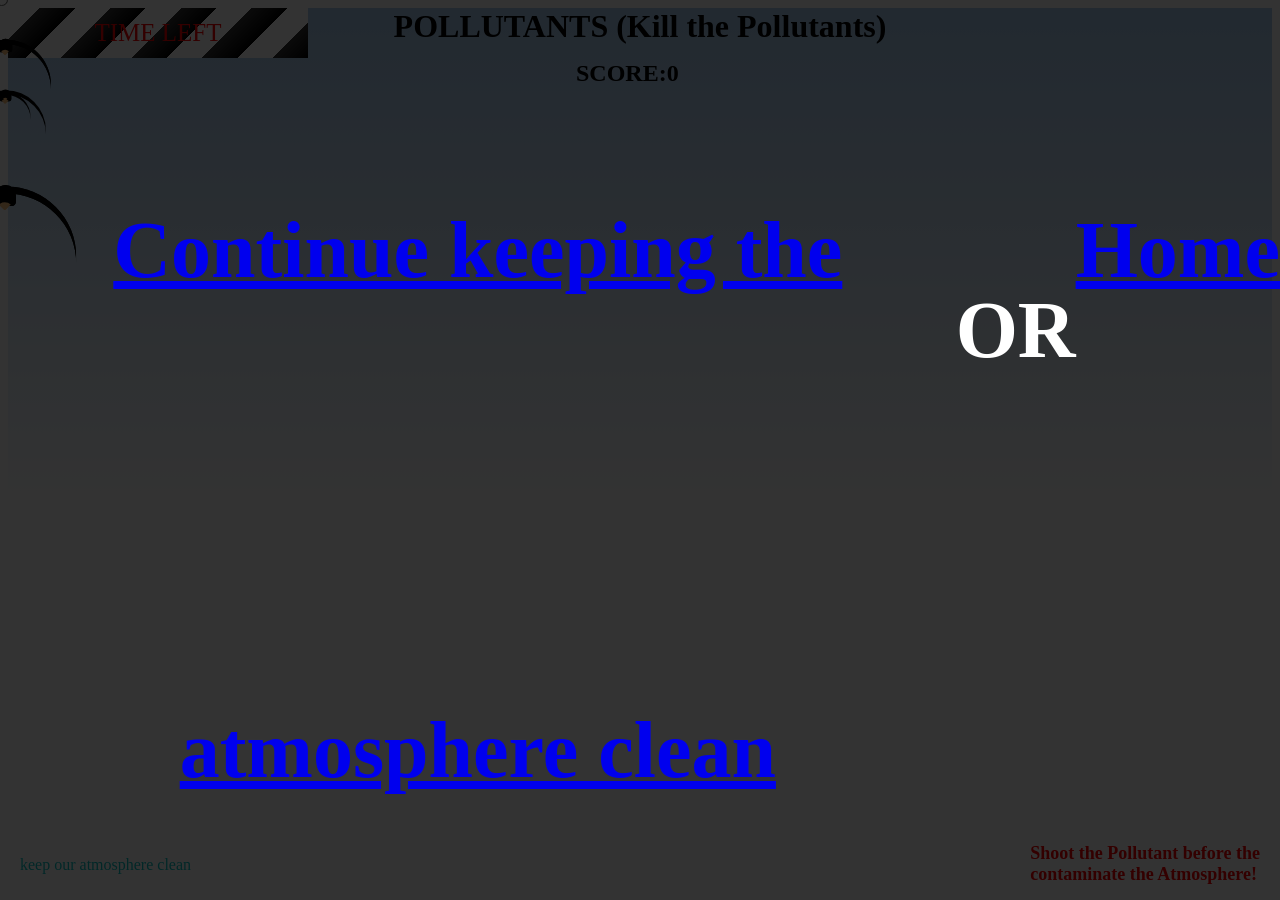
<file: i.html>
<!DOCTYPE html>
<html lang="en">
  <head>
    <meta charset="UTF-8" />
    <meta name="viewport" content="width=device-width, initial-scale=1.0" />
    <title>Document</title>
  </head>
  <link rel="stylesheet" href="i.css" />
  <style>
    .reset-button {
      padding: 10px 20px;
      background-color: #3498db;
      color: white;
      border: none;
      border-radius: 5px;
      cursor: pointer;
      font-size: 16px;
      margin-top: 20px;
    }

    .reset-button:hover {
      background-color: #2980b9;
    }
    .gameover {
      display: flex;
    }
  </style>
  <body>
    <div class="wrapper">
      <div class="timer">
        <span></span>
      </div>
      <div class="gameover" style="display: flex">
        <a href="i.html">Continue keeping the atmosphere clean</a><br />
        <p><b>OR</b></p>
        <a href="main.html">Home</a>
      </div>
      <h1>POLLUTANTS <span>(Kill the Pollutants)</span></h1>
      <h2>Shoot the Pollutant before the <br />contaminate the Atmosphere!</h2>
      <input class="input-circle input-circle1" type="radio" id="circle1" />
      <input class="input-circle input-circle2" type="radio" id="circle2" />
      <input class="input-circle input-circle3" type="radio" id="circle3" />
      <input class="input-circle input-circle4" type="radio" id="circle4" />
      <input class="input-circle input-circle5" type="radio" id="circle5" />
      <input class="input-circle input-circle6" type="radio" id="circle6" />

      <label for="circle1" class="pajaro pajaro1"><span></span></label>
      <label for="circle2" class="pajaro pajaro2"><span></span></label>
      <label for="circle3" class="pajaro pajaro3"><span></span></label>
      <label for="circle4" class="pajaro pajaro4"><span></span></label>
      <label for="circle5" class="pajaro pajaro5"><span></span></label>
      <label for="circle6" class="pajaro pajaro6"><span></span></label>
      <div class="sum">SCORE:</div>

      <footer>
        <p style="color: rgb(10, 196, 196)">keep our atmosphere clean</p>
      </footer>
    </div>
  </body>
</html>
</file>
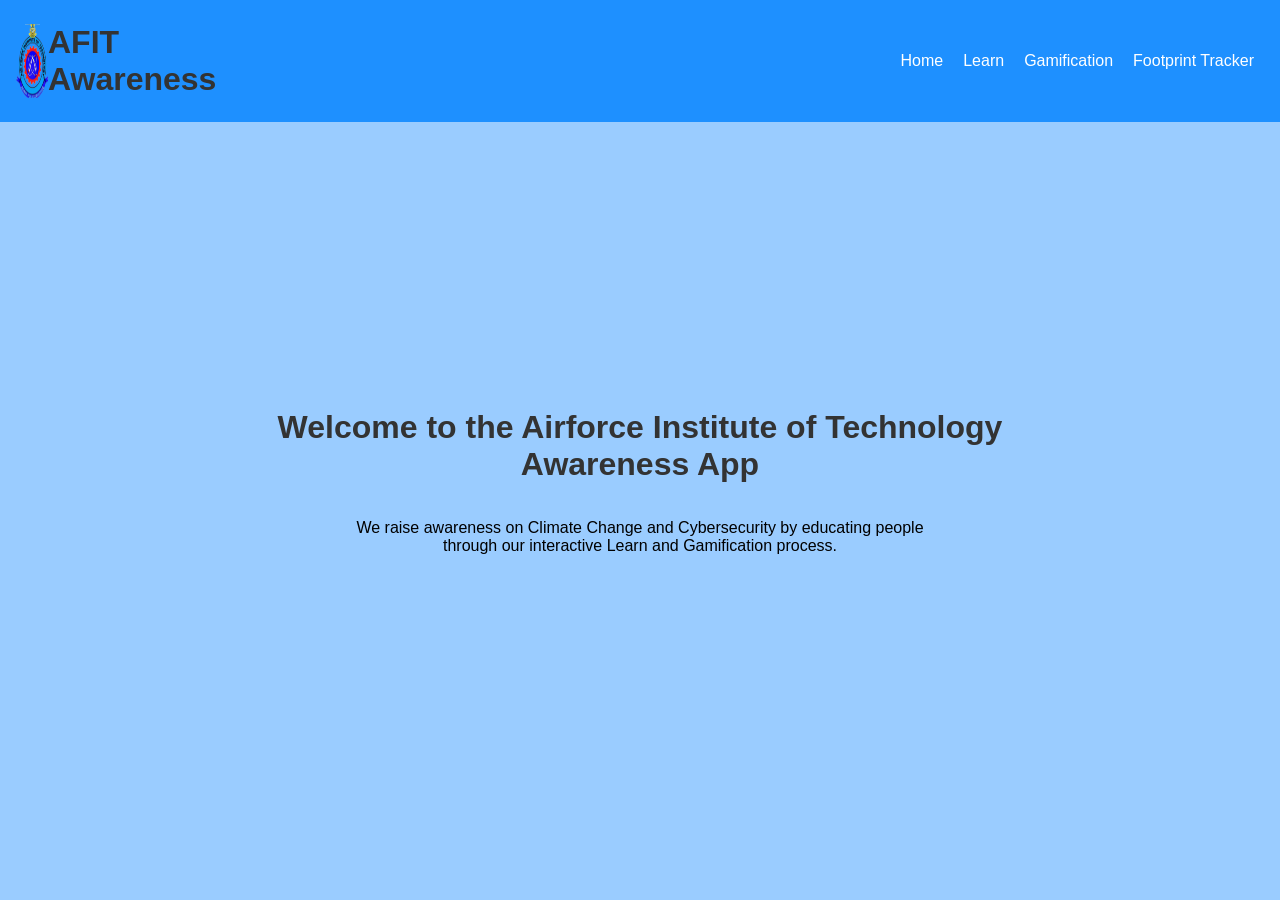
<file: main.html>
<!DOCTYPE html>
<html lang="en">
  <head>
    <meta charset="UTF-8" />
    <meta name="viewport" content="width=device-width, initial-scale=1.0" />
    <title>Airforce Institute of Technology - Awareness Site</title>
    <link rel="stylesheet" href="main.css" />
  </head>
  <body>
    <nav>
      <div class="logo">
        <img src="AFIT.png" alt="" />
        <h1>AFIT Awareness</h1>
      </div>
      <ul class="nav-links">
        <li><a href="/main.html">Home</a></li>
        <li><a href="#">Learn</a></li>
        <li><a href="game/game.html">Gamification</a></li>
        <li><a href="/x.html">Footprint Tracker</a></li>
      </ul>
    </nav>
    <div class="contain">
      <div class="container">
        <h1>Welcome to the Airforce Institute of Technology Awareness App</h1>
        <p>
          We raise awareness on Climate Change and Cybersecurity by educating
          people through our interactive Learn and Gamification process.
        </p>
        <!-- <div class="button-container">
          <a href="climate.html"
            ><button onclick="redirectTo('climate.html')">
              Climate Change Awareness
            </button></a
          >
          <a href="how/J.HTML"
            ><button onclick="redirectTo('how/J.HTML')">
              Cybersecurity Awareness
            </button></a
          >
        </div> -->
      </div>
    </div>

    <script>
      function redirectTo(topic) {
        if (topic === "climate") {
          window.location.href = "climate_change.html"; // Redirect to Climate Change page
        } else if (topic === "cybersecurity") {
          window.location.href = "cybersecurity.html"; // Redirect to Cybersecurity page
        }
      }
    </script>
  </body>
</html>
</file>
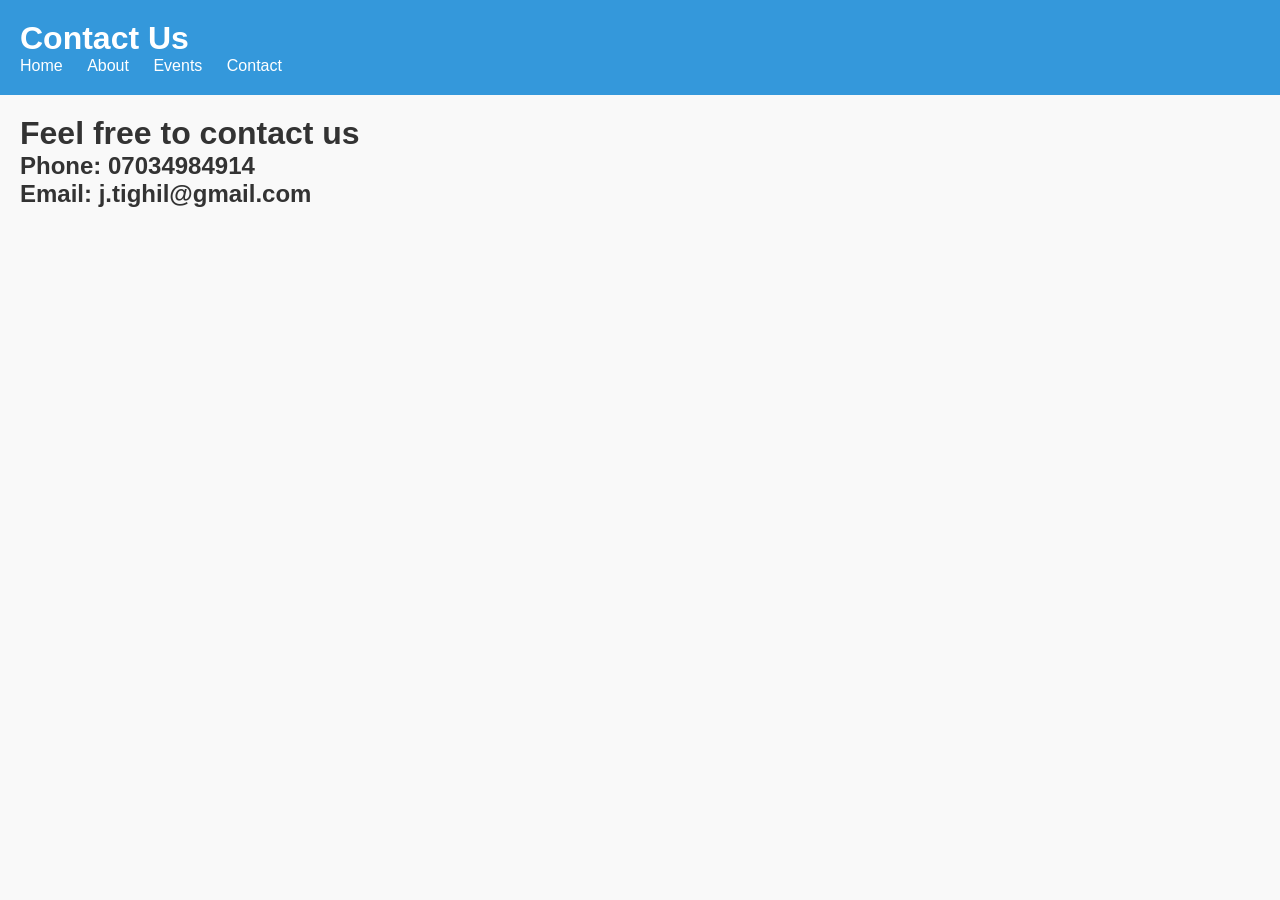
<file: x.html>
<!DOCTYPE html>
<html lang="en">
  <head>
    <meta charset="UTF-8" />
    <title>Contact</title>
    <link rel="stylesheet" href="y.css" />
  </head>
  <body>
    <header>
      <h1>Contact Us</h1>
      <nav>
        <ul>
          <li><a href="index.html">Home</a></li>
          <li><a href="about.html">About</a></li>
          <li><a href="events.html">Events</a></li>
          <li><a href="contact.html">Contact</a></li>
        </ul>
      </nav>
    </header>
    <main style="align-items: center; justify-content: center">
      <h1>Feel free to contact us</h1>
      <h2>Phone: 07034984914</h2>
      <h2>Email: j.tighil@gmail.com</h2>
    </main>
  </body>
</html>
</file>
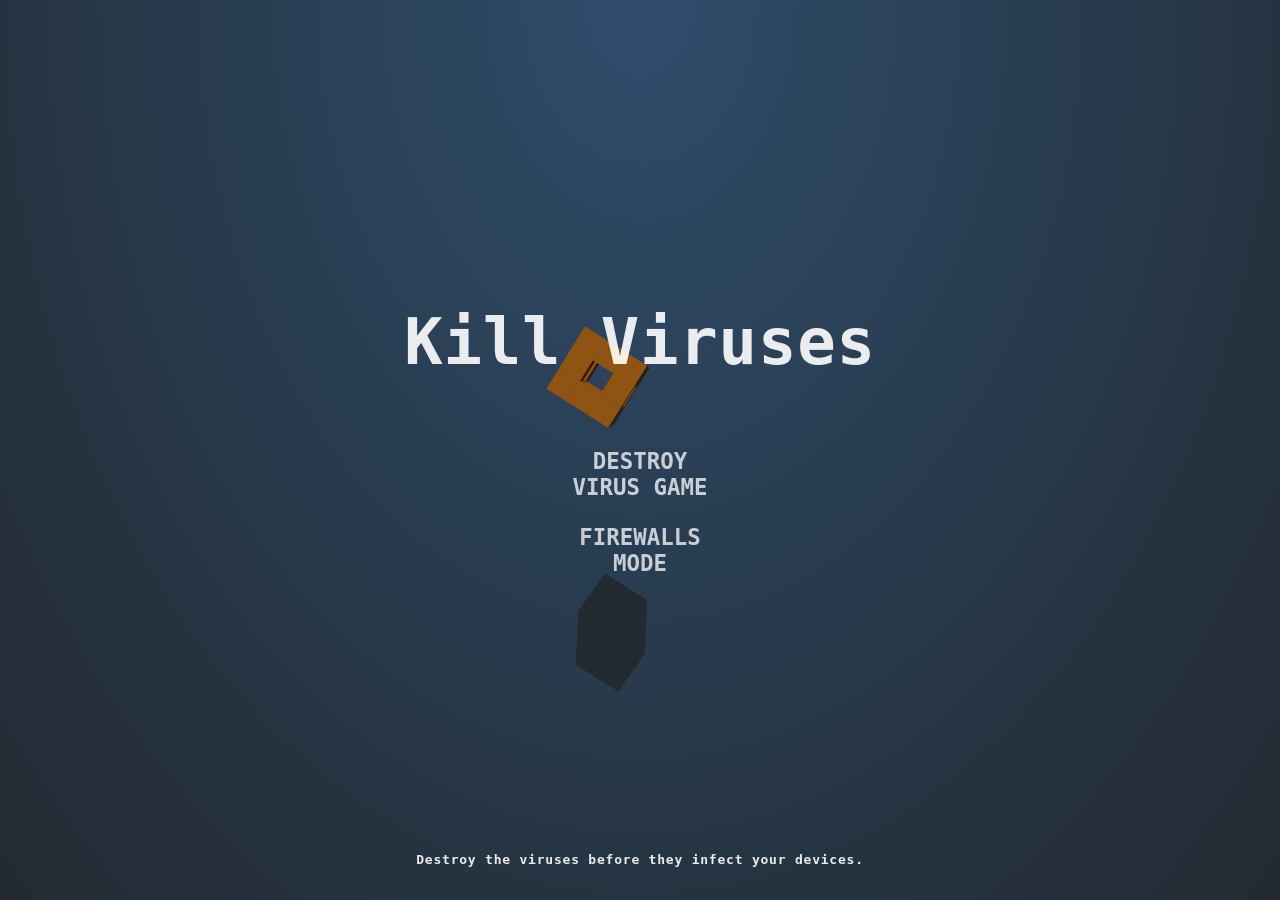
<file: game/how.html>
<!DOCTYPE html>
<html lang="en">
  <head>
    <meta charset="UTF-8" />
    <meta name="viewport" content="width=device-width, initial-scale=1.0" />
    <title>Document</title>
  </head>
  <link rel="stylesheet" href="how.css" />
  <body>
    <!-- Game canvas -->
    <canvas id="c"></canvas>

    <!-- Gameplay HUD -->
    <div class="hud">
      <div class="hud__score">
        <div class="score-lbl"></div>
        <div class="cube-count-lbl"></div>
      </div>
      <div class="pause-btn"><div></div></div>
      <div class="slowmo">
        <div class="slowmo__bar"></div>
      </div>
    </div>

    <!-- Menu System -->
    <div class="menus">
      <div class="menu menu--main">
        <h1>Kill Viruses</h1>
        <button type="button" class="play-normal-btn">
          DESTROY VIRUS GAME
        </button>
        <button type="button" class="play-casual-btn">FIREWALLS MODE</button>
        <div class="credits">
          <p>Destroy the viruses before they infect your devices.</p>
        </div>
      </div>
      <div class="menu menu--pause">
        <h1>Paused</h1>
        <button type="button" class="resume-btn">RESUME GAME</button>
        <button type="button" class="menu-btn--pause">MAIN MENU</button>
      </div>
      <div class="menu menu--score">
        <h1>Game Over</h1>
        <h2>Firewalls strength Score:</h2>
        <div class="final-score-lbl"></div>
        <div class="high-score-lbl"></div>
        <button type="button" class="play-again-btn">PLAY AGAIN</button>
        <button type="button" class="menu-btn--score">MAIN MENU</button>
      </div>
    </div>
    <script src="how.js"></script>
  </body>
</html>
</file>
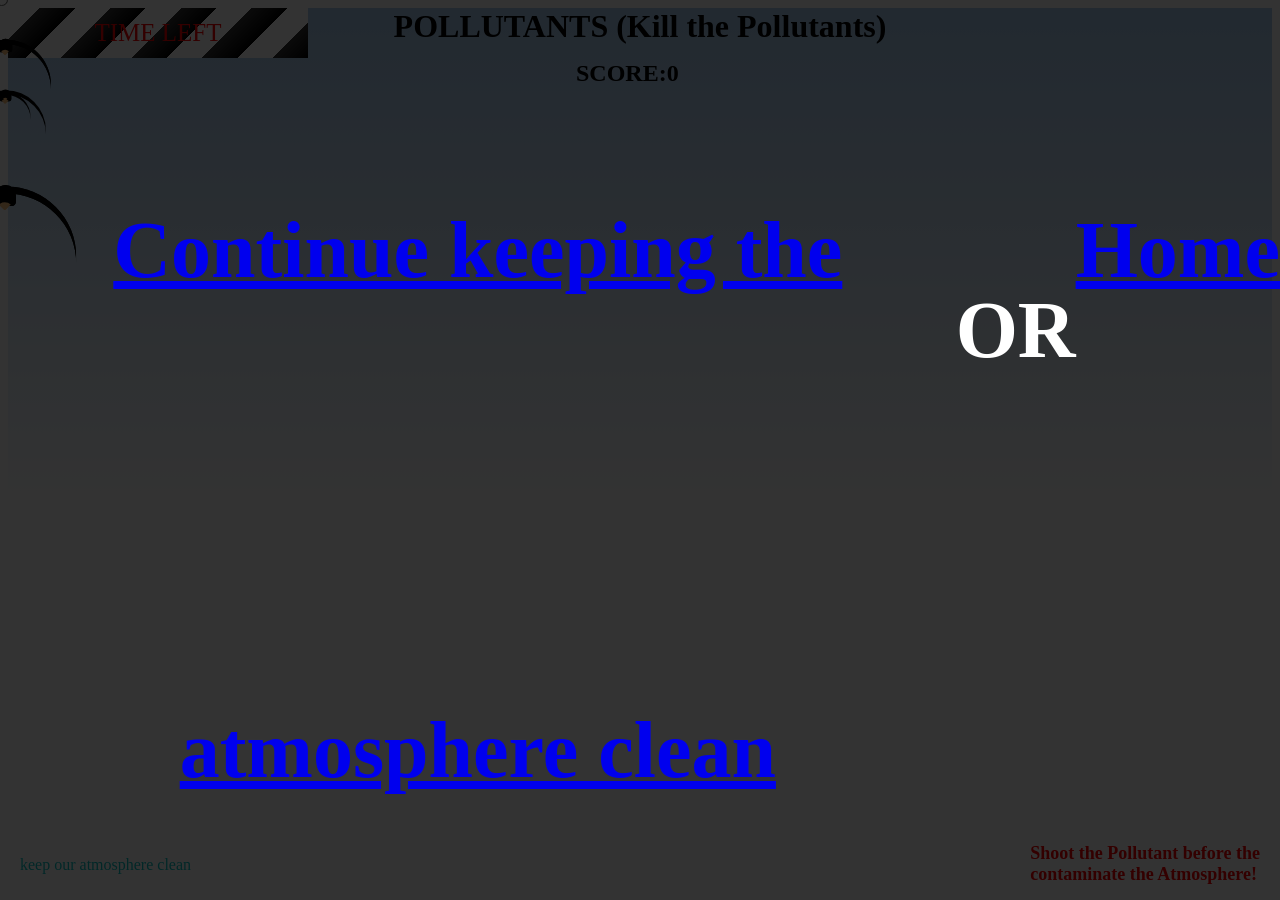
<file: game/i.html>
<!DOCTYPE html>
<html lang="en">
  <head>
    <meta charset="UTF-8" />
    <meta name="viewport" content="width=device-width, initial-scale=1.0" />
    <title>Document</title>
  </head>
  <link rel="stylesheet" href="i.css" />
  <style>
    .reset-button {
      padding: 10px 20px;
      background-color: #3498db;
      color: white;
      border: none;
      border-radius: 5px;
      cursor: pointer;
      font-size: 16px;
      margin-top: 20px;
    }

    .reset-button:hover {
      background-color: #2980b9;
    }
    .gameover {
      display: flex;
    }
  </style>
  <body>
    <div class="wrapper">
      <div class="timer">
        <span></span>
      </div>
      <div class="gameover" style="display: flex">
        <a href="i.html">Continue keeping the atmosphere clean</a><br />
        <p><b>OR</b></p>
        <a href="../main.html">Home</a>
      </div>
      <h1>POLLUTANTS <span>(Kill the Pollutants)</span></h1>
      <h2>Shoot the Pollutant before the <br />contaminate the Atmosphere!</h2>
      <input class="input-circle input-circle1" type="radio" id="circle1" />
      <input class="input-circle input-circle2" type="radio" id="circle2" />
      <input class="input-circle input-circle3" type="radio" id="circle3" />
      <input class="input-circle input-circle4" type="radio" id="circle4" />
      <input class="input-circle input-circle5" type="radio" id="circle5" />
      <input class="input-circle input-circle6" type="radio" id="circle6" />

      <label for="circle1" class="pajaro pajaro1"><span></span></label>
      <label for="circle2" class="pajaro pajaro2"><span></span></label>
      <label for="circle3" class="pajaro pajaro3"><span></span></label>
      <label for="circle4" class="pajaro pajaro4"><span></span></label>
      <label for="circle5" class="pajaro pajaro5"><span></span></label>
      <label for="circle6" class="pajaro pajaro6"><span></span></label>
      <div class="sum">SCORE:</div>

      <footer>
        <p style="color: rgb(10, 196, 196)">keep our atmosphere clean</p>
      </footer>
    </div>
  </body>
</html>
</file>
<file: i.css>
body {
  counter-reset: birds;
  -webkit-touch-callout: none;
  -webkit-user-select: none;
  -khtml-user-select: none;
  -moz-user-select: none;
  -ms-user-select: none;
  user-select: none;
  overflow: hidden;
}
/*hide checkbox*/
input {
  position: fixed;
  left: -10px;
  top: -10px;
}

h1 {
  margin: 0;
  text-align: center;
}
h2 {
  position: fixed;
  right: 20px;
  bottom: 0;
  font-size: 18px;
  color: red;
}

/*play area*/
.wrapper {
  height: 500px;
  background: -webkit-linear-gradient(
    top,
    hsla(210, 70%, 80%, 1) 0%,
    hsla(210, 50%, 100%, 1) 100%
  );
  position: relative;
  cursor: crosshair;
}
/*count dead birds*/
.input-circle:checked {
  counter-increment: birds;
}

.sum {
  position: fixed;
  left: 45%;
  top: 60px;
  font-size: 24px;
  font-weight: bold;
}

/*print to screen dead birds*/
.sum:after {
  content: counter(birds);
}

.input-circle ~ .pajaro {
  opacity: 0;
  transition: 0.3s cubic-bezier(0, 0.43, 1, 0);
  animation: move 8s infinite alternate;
}
.input-circle1:not(:checked) ~ .pajaro1,
.input-circle2:not(:checked) ~ .pajaro2,
.input-circle3:not(:checked) ~ .pajaro3,
.input-circle4:not(:checked) ~ .pajaro4,
.input-circle5:not(:checked) ~ .pajaro5,
.input-circle6:not(:checked) ~ .pajaro6 {
  opacity: 1;
}

.input-circle1:checked ~ .pajaro1 span,
.input-circle2:checked ~ .pajaro2 span,
.input-circle3:checked ~ .pajaro3 span,
.input-circle4:checked ~ .pajaro4 span,
.input-circle5:checked ~ .pajaro5 span,
.input-circle6:checked ~ .pajaro6 span {
  display: block;
}

.pajaro {
  position: absolute;
  left: 0;
  cursor: crosshair;
}
.pajaro > span {
  display: none;
  position: absolute;
  z-index: 2;
  left: -250%;
  bottom: -50%;
  background-color: white;
  border: solid 2px #000;
  width: 80px;
  height: 30px;
  padding: 10px;
  border-radius: 50%;
}
.pajaro > span:before {
  content: "I'm Dead!";
  color: red;
  font-weight: bold;
}

.pajaro1 {
  top: 50px;
  animation-delay: -2s !important;
  transform: scale(0.9);
}
.pajaro2 {
  top: 100px;
  animation-delay: -1s !important;
  transform: scale(0.8);
}
.pajaro3 {
  top: 200px;
  animation-delay: -3s !important;
  transform: scale(1.4);
}

.pajaro4 {
  top: 50px;
  animation-delay: -12s !important;
  transform: scale(0.9);
}
.pajaro5 {
  top: 100px;
  animation-delay: -16s !important;
  transform: scale(0.5);
}
.pajaro6 {
  top: 200px;
  animation-delay: -20s !important;
  transform: scale(1.4);
}

@keyframes move {
  0% {
    left: 0%;
  }
  20% {
    left: 20%;
    top: 50%;
  }
  40% {
    top: 30%;
    left: 60%;
  }
  60% {
    top: 80%;
    left: 80%;
  }
  80% {
    top: 10%;
    left: 20%;
  }
  100% {
    top: 30%;
    left: 20%;
  }
}

.timer {
  background-color: #333;
  width: 300px;
  height: 50px;
  position: fixed;
}

.timer span {
  display: block;
  background: repeating-linear-gradient(
    -45deg,
    #000,
    rgba(0, 0, 0, 0) 25px,
    #fff 25px,
    #fff 50px
  );
  width: 300px;
  height: 50px;
  animation: timer 20s linear;
}

.timer span:before {
  content: "TIME LEFT";
  display: block;
  position: absolute;
  z-index: 3;
  left: 0;
  right: 0;
  top: 0;
  bottom: 0;
  text-align: center;
  line-height: 50px;
  font-size: 25px;
  color: red;
}
@keyframes timer {
  0% {
    width: 10px;
  }
  100% {
    width: 300px;
    display: block;
  }
}

.gameover {
  position: fixed;
  z-index: 100000;
  left: 0;
  top: 0;
  bottom: 0;
  right: 0;
  background-color: rgba(0, 0, 0, 0.8);
  animation: gameover 20s linear forwards;
  font-size: 80px;
  color: white;
  font-weight: bold;
  text-align: center;
  text-indent: 0;
  line-height: 500px;
}

@keyframes gameover {
  0% {
    left: -5000px;
    bottom: 100%;
  }
  97% {
    left: -5000px;
    bottom: 100%;
  }
  100% {
    left: 0px;
  }
}

footer {
  position: fixed;
  left: 0;
  bottom: 0;
  padding: 10px 20px;
}
footer svg {
  vertical-align: middle;
}
footer a {
  text-decoration: none;
  font-size: 20px;
  color: rgba(29, 161, 242, 1);
  vertical-align: middle;
}

/*------------------------------------------------------ body of the bird
  */

.pajaro {
  background: black;
  border-radius: 50% 50% 20% 20%;
  color: white;
  line-height: 20px;
  letter-spacing: 2px;
  font-size: 0.8em;
  text-align: center;
  position: absolute;

  margin-top: -20px;
  margin-left: -10px;
  width: 15px;
  height: 15px;
  animation: planeo 0.8s linear infinite;
  z-index: 999;
}

.pajaro:after,
.pajaro:before {
  content: "";
  position: absolute;
  top: 50%;
  left: 50%;
}

/*------------------------------------------------------ bird wings
  */

.pajaro:after {
  border-radius: 100% 100% 0 0;
  box-shadow: inset 0px 5px 0 black;
  width: 100px;
  height: 100px;
  margin-top: -7px;
  margin-left: -50px;
  transform-origin: 100% 0%;
  animation: alas 3s linear infinite;
}

/*------------------------------------------------------ bird beak
  */

.pajaro:before {
  background: #ffc37f;
  border-radius: 100% 0% 20% 0%;
  margin-top: 3px;
  margin-left: -4px;
  width: 6px;
  height: 6px;
  transform: rotateZ(45deg);
}

/*------------------------------------------------------ wings animation
  */

@keyframes alas {
  50% {
    transform: rotateX(-1440deg);
  }
}

/*------------------------------------------------------ bird animation
  */

@keyframes planeo {
  40% {
    transform: rotateZ(2deg) translateX(2px) translateY(10px) translateZ(0);
    line-height: 16px;
    font-size: 0.6em;
  }
  80% {
    transform: rotateZ(-2deg) translateX(5px) translateY(8px) translateZ(0);
  }
}
</file>
<file: main.css>
* {
  margin: 0;
  padding: 0;
}

body {
  font-family: Arial, sans-serif;
  background-color: #9accff;
  height: 100vh;
}

nav {
  height: 10%;
}

.logo {
  display: flex;
  width: 22%;
  justify-content: space-between;
}

.logo img {
  width: 2em;
}

.contain {
  display: flex;
  justify-content: center;
  align-items: center;
  height: 80%;
}

.container {
  background-color: #9accff;
  display: flex;
  justify-content: center;
  align-items: center;
  flex-direction: column;
  width: 65%;
  text-align: center;
}

.container p {
  width: 70%;
  margin-top: 1em;
  text-align: center;
}

h1 {
  font-size: 2rem;
  color: #333;
  margin-bottom: 20px;
}

button {
  padding: 10px 20px;
  margin: 10px;
  font-size: 1rem;
  cursor: pointer;
  border: none;
  border-radius: 5px;
  background-color: #1e90ff;
  color: #fff;
  transition: background-color 0.3s ease;
}

button:hover {
  background-color: #0066cc;
}

.button-container {
  display: flex;
  justify-content: center;
}
/* ...existing styles... */

/* Navigation Styles */
nav {
  display: flex;
  justify-content: space-between;
  align-items: center;
  padding: 1em;
  background-color: #1e90ff;
  color: #fff;
}

.logo h1 {
  margin: 0;
}

.nav-links {
  list-style: none;
  display: flex;
}

.nav-links li {
  margin: 0 10px;
}

.nav-links li a {
  text-decoration: none;
  color: #fff;
  transition: color 0.3s ease;
}

.nav-links li a:hover {
  color: #0066cc;
}
</file>
<file: y.css>
/* Resetting default margin and padding */
body,
h1,
h2,
h3,
p,
ul {
  margin: 0;
  padding: 0;
}

/* Setting a nice blue color as the main theme */
:root {
  --main-blue: #3498db;
}

/* Basic styling for the pages */

/* Global styles */
body {
  font-family: Arial, sans-serif;
  background-color: #f9f9f9;
  color: #333;
}

/* Header styles */
header {
  background-color: var(--main-blue);
  color: white;
  padding: 20px;
}

h1 {
  margin: 0;
}

nav ul {
  list-style-type: none;
  padding: 0;
}

nav ul li {
  display: inline;
  margin-right: 20px;
}

nav ul li a {
  color: white;
  text-decoration: none;
}

nav ul li a:hover {
  text-decoration: underline;
}

/* Main content styles */
main {
  padding: 20px;
}

/* Page-specific styles */

/* Home page */
.home {
  background-color: #fff;
  border-radius: 8px;
  box-shadow: 0 0 10px rgba(0, 0, 0, 0.1);
  padding: 20px;
}

/* About page */
.about {
  background-color: #fff;
  border-radius: 8px;
  box-shadow: 0 0 10px rgba(0, 0, 0, 0.1);
  padding: 20px;
}

/* Events page */
.events {
  background-color: #fff;
  border-radius: 8px;
  box-shadow: 0 0 10px rgba(0, 0, 0, 0.1);
  padding: 20px;
}

/* Contact page */
.contact {
  background-color: #fff;
  border-radius: 8px;
  box-shadow: 0 0 10px rgba(0, 0, 0, 0.1);
  padding: 20px;
}
</file>
<file: game/how.css>
body {
    margin: 0;
    background-color: #000;
    background-image: radial-gradient(ellipse at top, #335476 0.0%, #31506e 11.1%, #304b67 22.2%, #2f4760 33.3%, #2d4359 44.4%, #2c3f51 55.6%, #2a3a4a 66.7%, #293643 77.8%, #28323d 88.9%, #262e36 100.0%);
    height: 100vh;
    overflow: hidden;
  
    font-family: monospace;
    font-weight: bold;
    letter-spacing: 0.06em;
    color: rgba(255, 255, 255, 0.75);
  }
  
  #c {
    display: block;
    touch-action: none;
    transform: translateZ(0);
  }
  
  
  /*/////////////////////
  //        HUD        //
  /////////////////////*/
  
  
  .hud__score,
  .pause-btn {
    position: fixed;
    font-size: calc(14px + 2vw + 1vh);
  }
  
  .hud__score {
    top: 0.65em;
    left: 0.65em;
    pointer-events: none;
    user-select: none;
  }
  
  .cube-count-lbl {
    font-size: 0.46em;
  }
  
  .pause-btn {
    position: fixed;
    top: 0;
    right: 0;
    padding: 0.8em 0.65em;
  }
  
  .pause-btn > div {
    position: relative;
    width: 0.8em;
    height: 0.8em;
    opacity: 0.75;
  }
  
  .pause-btn > div::before,
  .pause-btn > div::after {
    content: '';
    display: block;
    width: 34%;
    height: 100%;
    position: absolute;
    background-color: #fff;
  }
  
  .pause-btn > div::after {
    right: 0;
  }
  
  .slowmo {
    position: fixed;
    bottom: 0;
    width: 100%;
    pointer-events: none;
    opacity: 0;
    transition: opacity 0.4s;
    will-change: opacity;
  }
  
  .slowmo::before {
    content: 'SLOW-MO';
    display: block;
    font-size: calc(8px + 1vw + 0.5vh);
    margin-left: 0.5em;
    margin-bottom: 8px;
  }
  
  .slowmo::after {
    content: '';
    display: block;
    position: fixed;
    bottom: 0;
    width: 100%;
    height: 1.5vh;
    background-color: rgba(0, 0, 0, 0.25);
    z-index: -1;
  }
  
  .slowmo__bar {
    height: 1.5vh;
    background-color: rgba(255, 255, 255, 0.75);
    transform-origin: 0 0;
  }
  
  
  
  /*/////////////////////
  //       MENUS       //
  /////////////////////*/
  
  .menus::before {
    content: '';
    pointer-events: none;
    position: fixed;
    top: 0;
    right: 0;
    bottom: 0;
    left: 0;
    background-color: #000;
    opacity: 0;
    transition: opacity 0.2s;
    transition-timing-function: ease-in;
  }
  
  .menus.has-active::before {
    opacity: 0.08;
    transition-duration: 0.4s;
    transition-timing-function: ease-out;
  }
  
  .menus.interactive-mode::before {
    opacity: 0.02;
  }
  
  
  
  /* Menu containers */
  .menu {
    pointer-events: none;
    position: fixed;
    top: 0;
    right: 0;
    bottom: 0;
    left: 0;
    display: flex;
    flex-direction: column;
    justify-content: center;
    align-items: center;
    user-select: none;
    text-align: center;
    color: rgba(255, 255, 255, 0.9);
    opacity: 0;
    visibility: hidden;
    transform: translateY(30px);
    transition-property: opacity, visibility, transform;
    transition-duration: 0.2s;
    transition-timing-function: ease-in;
  }
  
  .menu.active {
    opacity: 1;
    visibility: visible;
    transform: translateY(0);
    transition-duration: 0.4s;
    transition-timing-function: ease-out;
  }
  
  .menus.interactive-mode .menu.active {
    opacity: 0.6;
  }
  
  .menus:not(.interactive-mode) .menu.active > * {
    pointer-events: auto;
  }
  
  
  /* Common menu elements */
  
  h1 {
    font-size: 4rem;
    line-height: 0.95;
    text-align: center;
    font-weight: bold;
    margin: 0 0.65em 1em;
  }
  
  h2 {
    font-size: 1.2rem;
    line-height: 1;
    text-align: center;
    font-weight: bold;
    margin: -1em 0.65em 1em;
  }
  
  .final-score-lbl {
    font-size: 5rem;
    margin: -0.2em 0 0;
  }
  
  .high-score-lbl {
    font-size: 1.2rem;
    margin: 0 0 2.5em;
  }
  
  button {
    display: block;
    position: relative;
    width: 200px;
    padding: 12px 20px;
    background: transparent;
    border: none;
    outline: none;
    user-select: none;
    font-family: monospace;
    font-weight: bold;
    font-size: 1.4rem;
    color: #fff;
    opacity: 0.75;
    transition: opacity 0.3s;
  }
  
  button::before {
    content: '';
    position: absolute;
    top: 0;
    right: 0;
    bottom: 0;
    left: 0;
    background-color: rgba(255, 255, 255, 0.15);
    transform: scale(0, 0);
    opacity: 0;
    transition: opacity 0.3s, transform 0.3s;
  }
  
  /* No `:focus` styles because this is a mouse/touch game! */
  button:active {
    opacity: 1;
  }
  
  button:active::before {
    transform: scale(1, 1);
    opacity: 1;
  }
  
  .credits {
    position: fixed;
    width: 100%;
    left: 0;
    bottom: 20px;
  }
  
  a {
    color: white;
  }
  
  /* Only enable hover state on large screens */
  @media (min-width: 1025px) {
    button:hover {
      opacity: 1;
    }
  
    button:hover::before {
      transform: scale(1, 1);
      opacity: 1;
    }
  }
</file>
<file: game/i.css>
body {
  counter-reset: birds;
  -webkit-touch-callout: none;
  -webkit-user-select: none;
  -khtml-user-select: none;
  -moz-user-select: none;
  -ms-user-select: none;
  user-select: none;
  overflow: hidden;
}
/*hide checkbox*/
input {
  position: fixed;
  left: -10px;
  top: -10px;
}

h1 {
  margin: 0;
  text-align: center;
}
h2 {
  position: fixed;
  right: 20px;
  bottom: 0;
  font-size: 18px;
  color: red;
}

/*play area*/
.wrapper {
  height: 500px;
  background: -webkit-linear-gradient(
    top,
    hsla(210, 70%, 80%, 1) 0%,
    hsla(210, 50%, 100%, 1) 100%
  );
  position: relative;
  cursor: crosshair;
}
/*count dead birds*/
.input-circle:checked {
  counter-increment: birds;
}

.sum {
  position: fixed;
  left: 45%;
  top: 60px;
  font-size: 24px;
  font-weight: bold;
}

/*print to screen dead birds*/
.sum:after {
  content: counter(birds);
}

.input-circle ~ .pajaro {
  opacity: 0;
  transition: 0.3s cubic-bezier(0, 0.43, 1, 0);
  animation: move 8s infinite alternate;
}
.input-circle1:not(:checked) ~ .pajaro1,
.input-circle2:not(:checked) ~ .pajaro2,
.input-circle3:not(:checked) ~ .pajaro3,
.input-circle4:not(:checked) ~ .pajaro4,
.input-circle5:not(:checked) ~ .pajaro5,
.input-circle6:not(:checked) ~ .pajaro6 {
  opacity: 1;
}

.input-circle1:checked ~ .pajaro1 span,
.input-circle2:checked ~ .pajaro2 span,
.input-circle3:checked ~ .pajaro3 span,
.input-circle4:checked ~ .pajaro4 span,
.input-circle5:checked ~ .pajaro5 span,
.input-circle6:checked ~ .pajaro6 span {
  display: block;
}

.pajaro {
  position: absolute;
  left: 0;
  cursor: crosshair;
}
.pajaro > span {
  display: none;
  position: absolute;
  z-index: 2;
  left: -250%;
  bottom: -50%;
  background-color: white;
  border: solid 2px #000;
  width: 80px;
  height: 30px;
  padding: 10px;
  border-radius: 50%;
}
.pajaro > span:before {
  content: "I'm Dead!";
  color: red;
  font-weight: bold;
}

.pajaro1 {
  top: 50px;
  animation-delay: -2s !important;
  transform: scale(0.9);
}
.pajaro2 {
  top: 100px;
  animation-delay: -1s !important;
  transform: scale(0.8);
}
.pajaro3 {
  top: 200px;
  animation-delay: -3s !important;
  transform: scale(1.4);
}

.pajaro4 {
  top: 50px;
  animation-delay: -12s !important;
  transform: scale(0.9);
}
.pajaro5 {
  top: 100px;
  animation-delay: -16s !important;
  transform: scale(0.5);
}
.pajaro6 {
  top: 200px;
  animation-delay: -20s !important;
  transform: scale(1.4);
}

@keyframes move {
  0% {
    left: 0%;
  }
  20% {
    left: 20%;
    top: 50%;
  }
  40% {
    top: 30%;
    left: 60%;
  }
  60% {
    top: 80%;
    left: 80%;
  }
  80% {
    top: 10%;
    left: 20%;
  }
  100% {
    top: 30%;
    left: 20%;
  }
}

.timer {
  background-color: #333;
  width: 300px;
  height: 50px;
  position: fixed;
}

.timer span {
  display: block;
  background: repeating-linear-gradient(
    -45deg,
    #000,
    rgba(0, 0, 0, 0) 25px,
    #fff 25px,
    #fff 50px
  );
  width: 300px;
  height: 50px;
  animation: timer 20s linear;
}

.timer span:before {
  content: "TIME LEFT";
  display: block;
  position: absolute;
  z-index: 3;
  left: 0;
  right: 0;
  top: 0;
  bottom: 0;
  text-align: center;
  line-height: 50px;
  font-size: 25px;
  color: red;
}
@keyframes timer {
  0% {
    width: 10px;
  }
  100% {
    width: 300px;
    display: block;
  }
}

.gameover {
  position: fixed;
  z-index: 100000;
  left: 0;
  top: 0;
  bottom: 0;
  right: 0;
  background-color: rgba(0, 0, 0, 0.8);
  animation: gameover 20s linear forwards;
  font-size: 80px;
  color: white;
  font-weight: bold;
  text-align: center;
  text-indent: 0;
  line-height: 500px;
}

@keyframes gameover {
  0% {
    left: -5000px;
    bottom: 100%;
  }
  97% {
    left: -5000px;
    bottom: 100%;
  }
  100% {
    left: 0px;
  }
}

footer {
  position: fixed;
  left: 0;
  bottom: 0;
  padding: 10px 20px;
}
footer svg {
  vertical-align: middle;
}
footer a {
  text-decoration: none;
  font-size: 20px;
  color: rgba(29, 161, 242, 1);
  vertical-align: middle;
}

/*------------------------------------------------------ body of the bird
  */

.pajaro {
  background: black;
  border-radius: 50% 50% 20% 20%;
  color: white;
  line-height: 20px;
  letter-spacing: 2px;
  font-size: 0.8em;
  text-align: center;
  position: absolute;

  margin-top: -20px;
  margin-left: -10px;
  width: 15px;
  height: 15px;
  animation: planeo 0.8s linear infinite;
  z-index: 999;
}

.pajaro:after,
.pajaro:before {
  content: "";
  position: absolute;
  top: 50%;
  left: 50%;
}

/*------------------------------------------------------ bird wings
  */

.pajaro:after {
  border-radius: 100% 100% 0 0;
  box-shadow: inset 0px 5px 0 black;
  width: 100px;
  height: 100px;
  margin-top: -7px;
  margin-left: -50px;
  transform-origin: 100% 0%;
  animation: alas 3s linear infinite;
}

/*------------------------------------------------------ bird beak
  */

.pajaro:before {
  background: #ffc37f;
  border-radius: 100% 0% 20% 0%;
  margin-top: 3px;
  margin-left: -4px;
  width: 6px;
  height: 6px;
  transform: rotateZ(45deg);
}

/*------------------------------------------------------ wings animation
  */

@keyframes alas {
  50% {
    transform: rotateX(-1440deg);
  }
}

/*------------------------------------------------------ bird animation
  */

@keyframes planeo {
  40% {
    transform: rotateZ(2deg) translateX(2px) translateY(10px) translateZ(0);
    line-height: 16px;
    font-size: 0.6em;
  }
  80% {
    transform: rotateZ(-2deg) translateX(5px) translateY(8px) translateZ(0);
  }
}
</file>
